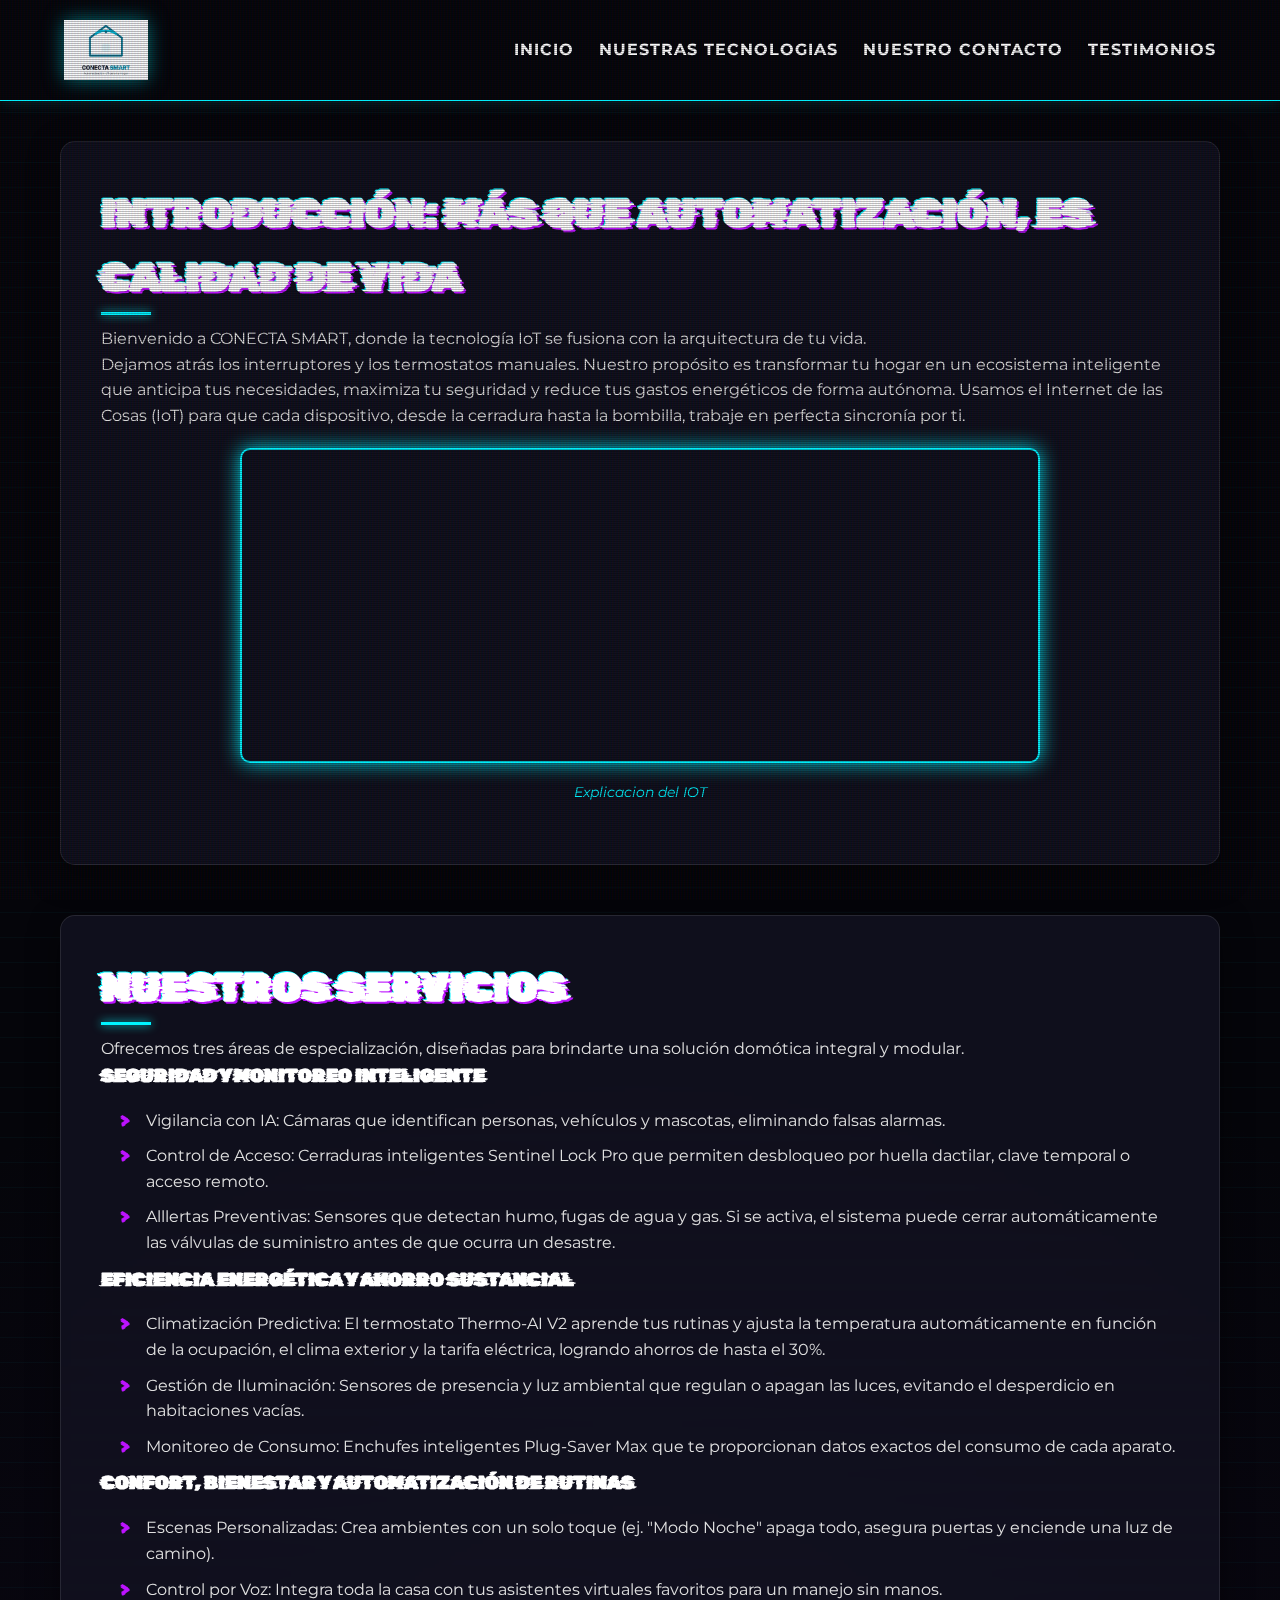
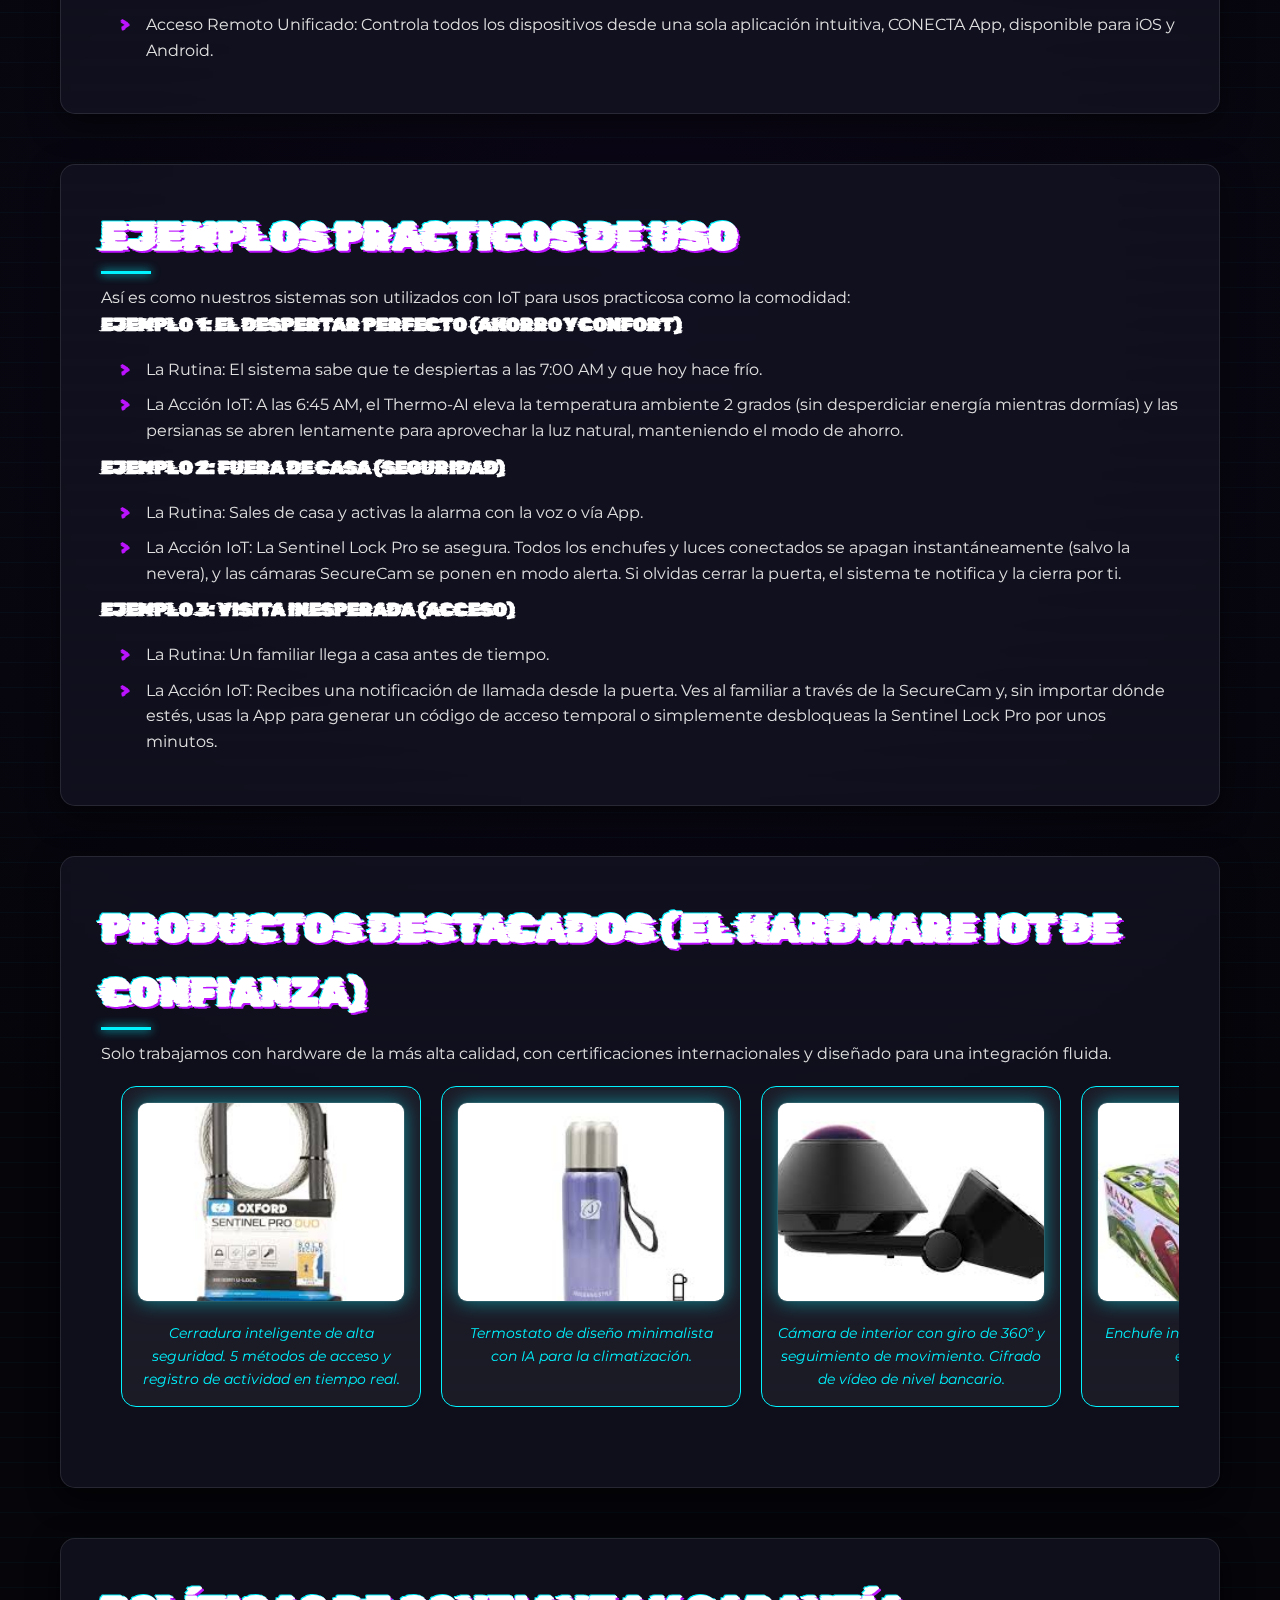
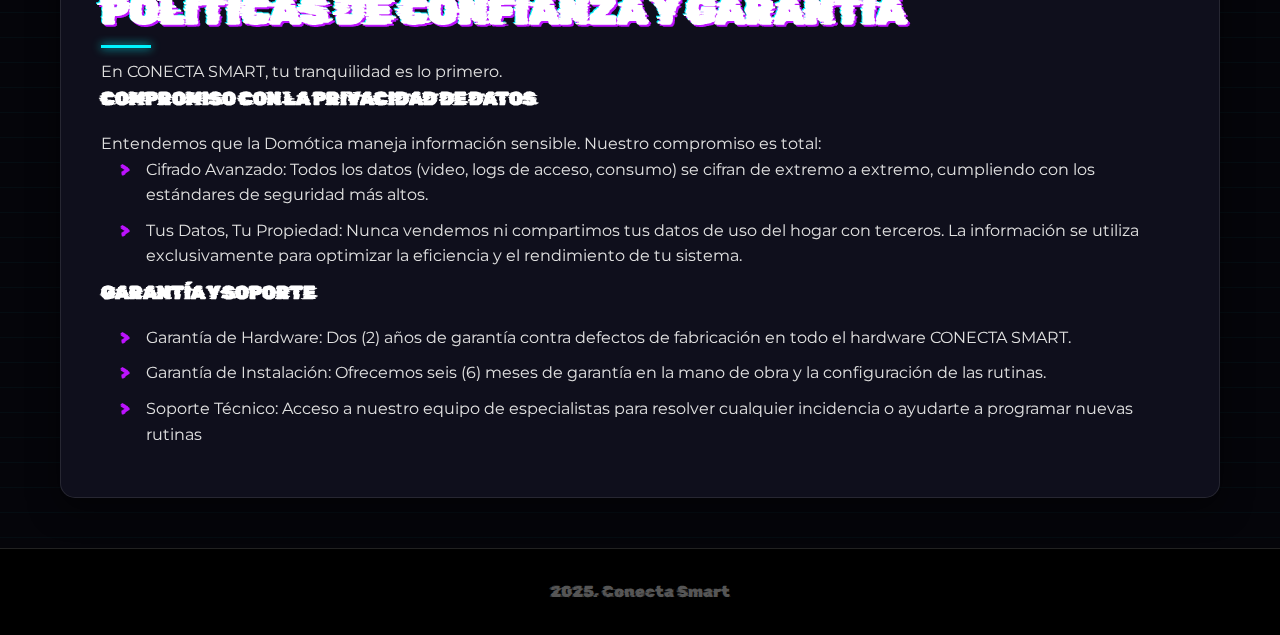
<file: index.html>
<!DOCTYPE html>
<html lang="en">
<head>
    <meta charset="UTF-8">
    <meta name="viewport" content="width=device-width, initial-scale=1.0">
    <title>Conecta smart</title>
    <link rel="icon" type="image.jpg" href="imagenes/logo.PNG"/> 
    <link rel="stylesheet" href="style.css">
    <link rel="preconnect" href="https://fonts.googleapis.com">
    <link rel="preconnect" href="https://fonts.gstatic.com" crossorigin>
    <link href="https://fonts.googleapis.com/css2?family=Montserrat:ital,wght@0,100..900;1,100..900&display=swap" rel="stylesheet">
    <link rel="preconnect" href="https://fonts.googleapis.com">
    <link rel="preconnect" href="https://fonts.gstatic.com" crossorigin>
    <link href="https://fonts.googleapis.com/css2?family=Rubik+Glitch&display=swap" rel="stylesheet">
</head>
<body>
    <header>
        <img src="imagenes/logo.PNG" alt="logo">
        <nav>
         <ul>
           <a href="index.html">Inicio</a>
           <a href="pagina 2.html">Nuestras tecnologias</a>
           <a href="formulario.html">Nuestro contacto</a>
           <a href="testimonios.html">Testimonios</a>
         </ul>
        </nav>
    </header>
    <main>
        <section class="introduccion">
        
        <h1>Introducción: Más que Automatización, es Calidad de Vida</h1>
        <p>Bienvenido a CONECTA SMART, donde la tecnología IoT se fusiona con la arquitectura de tu vida.</p>
        <p>Dejamos atrás los interruptores y los termostatos manuales. 
        Nuestro propósito es transformar tu hogar en un ecosistema inteligente que anticipa tus necesidades, 
        maximiza tu seguridad y reduce tus gastos energéticos de forma autónoma. 
        Usamos el Internet de las Cosas (IoT) para que cada dispositivo, desde la cerradura hasta la bombilla, 
        trabaje en perfecta sincronía por ti.
        </p>
        <figure>
        <iframe
           width="560"
           height="315"
           src="https://www.youtube.com/embed/5Fzsp9g75OI"
           title="YouTube video player"
           frameborder="0"
           allow="accelerometer; autoplay; clipboard-write; encrypted-media; gyroscope; picture-in-picture"
           allowfullscreen
        ></iframe>
        <figcaption>Explicacion del IOT</figcaption>
        </figure>
        </section>
        <section class="servicio">
        <h1>Nuestros Servicios</h1>
        <p>Ofrecemos tres áreas de especialización, diseñadas para brindarte una solución domótica integral y modular.</p>
        <h3>Seguridad y Monitoreo Inteligente</h3>
        <ul>
            <li>Vigilancia con IA: Cámaras que identifican personas, vehículos y mascotas, eliminando falsas alarmas.</li>
            <li>Control de Acceso: Cerraduras inteligentes Sentinel Lock Pro que permiten desbloqueo por huella dactilar, clave temporal o acceso remoto.</li>
            <li>Alllertas Preventivas: Sensores que detectan humo, fugas de agua y gas. Si se activa, el sistema puede cerrar automáticamente las válvulas de suministro antes de que ocurra un desastre.</li>
        </ul>
        <h3>Eficiencia Energética y Ahorro Sustancial</h3>
        <ul>
            <li>Climatización Predictiva: El termostato Thermo-AI V2 aprende tus rutinas y ajusta la temperatura automáticamente en función de la ocupación, el clima exterior y la tarifa eléctrica, logrando ahorros de hasta el 30%.</li>
            <li>Gestión de Iluminación: Sensores de presencia y luz ambiental que regulan o apagan las luces, evitando el desperdicio en habitaciones vacías.</li>
            <li>Monitoreo de Consumo: Enchufes inteligentes Plug-Saver Max que te proporcionan datos exactos del consumo de cada aparato.</li>
        </ul>
        <h3>Confort, Bienestar y Automatización de Rutinas</h3>
        <ul>
            <li>Escenas Personalizadas: Crea ambientes con un solo toque (ej. "Modo Noche" apaga todo, asegura puertas y enciende una luz de camino).</li>
            <li>Control por Voz: Integra toda la casa con tus asistentes virtuales favoritos para un manejo sin manos.</li>
            <li>Acceso Remoto Unificado: Controla todos los dispositivos desde una sola aplicación intuitiva, CONECTA App, disponible para iOS y Android.</li>
        </ul>
        </section>

        <section class="usos">
        <h1>Ejemplos practicos de uso</h1>
        <p>Así es como nuestros sistemas son utilizados con IoT para usos practicosa como la comodidad:</p>
        <h3>Ejemplo 1: El Despertar Perfecto (Ahorro y Confort)</h3>
        <ul>
            <li>La Rutina: El sistema sabe que te despiertas a las 7:00 AM y que hoy hace frío.</li>
            <li>La Acción IoT: A las 6:45 AM, el Thermo-AI eleva la temperatura ambiente 2 grados (sin desperdiciar energía mientras dormías) y las persianas se abren lentamente para aprovechar la luz natural, manteniendo el modo de ahorro.</li>
        </ul>
        <h3>Ejemplo 2: Fuera de Casa (Seguridad)</h3>
        <ul>
            <li>La Rutina: Sales de casa y activas la alarma con la voz o vía App.</li>
            <li>La Acción IoT: La Sentinel Lock Pro se asegura. Todos los enchufes y luces conectados se apagan instantáneamente (salvo la nevera), y las cámaras SecureCam se ponen en modo alerta. Si olvidas cerrar la puerta, el sistema te notifica y la cierra por ti.</li>
        </ul>
        <h3>Ejemplo 3: Visita Inesperada (Acceso)</h3>
        <ul>
            <li>La Rutina: Un familiar llega a casa antes de tiempo.</li>
            <li>La Acción IoT: Recibes una notificación de llamada desde la puerta. Ves al familiar a través de la SecureCam y, sin importar dónde estés, usas la App para generar un código de acceso temporal o simplemente desbloqueas la Sentinel Lock Pro por unos minutos.</li>
        </ul>
        </section>

        <section class="producto">
        <h1>Productos Destacados (El Hardware IoT de Confianza)</h1>
        <p>Solo trabajamos con hardware de la más alta calidad, con certificaciones internacionales y diseñado para una integración fluida.</p>
        <ul>
            <li>Sentinel Lock Pro</li>
            <figure>
                <img src="imagenes/sentinel.jpg" alt="sentinel">
                <figcaption>Cerradura inteligente de alta seguridad. 5 métodos de acceso y registro de actividad en tiempo real.</figcaption>
            </figure>
            <li>Thermo-AI V2</li>
            <figure>
                <img src="imagenes/termo.jpg" alt="termo">
                <figcaption>	
                    Termostato de diseño minimalista con IA para la climatización.</figcaption>
            </figure>
            <li>SecureCam 360</li>
            <figure>
                <img src="imagenes/camara.jpg" alt="camara">
                <figcaption>Cámara de interior con giro de 360º y seguimiento de movimiento. Cifrado de vídeo de nivel bancario.</figcaption>
            </figure>
            <li>Plug-Saver Max</li>
            <figure>
                <img src="imagenes/plug.jpg" alt="plug">
                <figcaption>Enchufe inteligente con medidor de energía preciso.</figcaption>
            </figure>
        </ul>
        </section>
        
        <section class="politicas">
        <h1>Políticas de Confianza y Garantía</h1>
        <p>En CONECTA SMART, tu tranquilidad es lo primero.</p>
        <h3>Compromiso con la Privacidad de Datos</h3>
        <p>Entendemos que la Domótica maneja información sensible. Nuestro compromiso es total:</p>
        <ul>
            <li>Cifrado Avanzado: Todos los datos (video, logs de acceso, consumo) se cifran de extremo a extremo, cumpliendo con los estándares de seguridad más altos.</li>
            <li>Tus Datos, Tu Propiedad: Nunca vendemos ni compartimos tus datos de uso del hogar con terceros. La información se utiliza exclusivamente para optimizar la eficiencia y el rendimiento de tu sistema.</li>
        </ul>
        <h3>Garantía y Soporte</h3>
        <ul>
            <li>Garantía de Hardware: Dos (2) años de garantía contra defectos de fabricación en todo el hardware CONECTA SMART.</li>
            <li>Garantía de Instalación: Ofrecemos seis (6) meses de garantía en la mano de obra y la configuración de las rutinas.</li>
            <li>Soporte Técnico: Acceso a nuestro equipo de especialistas para resolver cualquier incidencia o ayudarte a programar nuevas rutinas</li>
        </ul>
        </section>
    </main>
    <footer>2025. Conecta Smart</footer>
  </body>
</html>
</file>
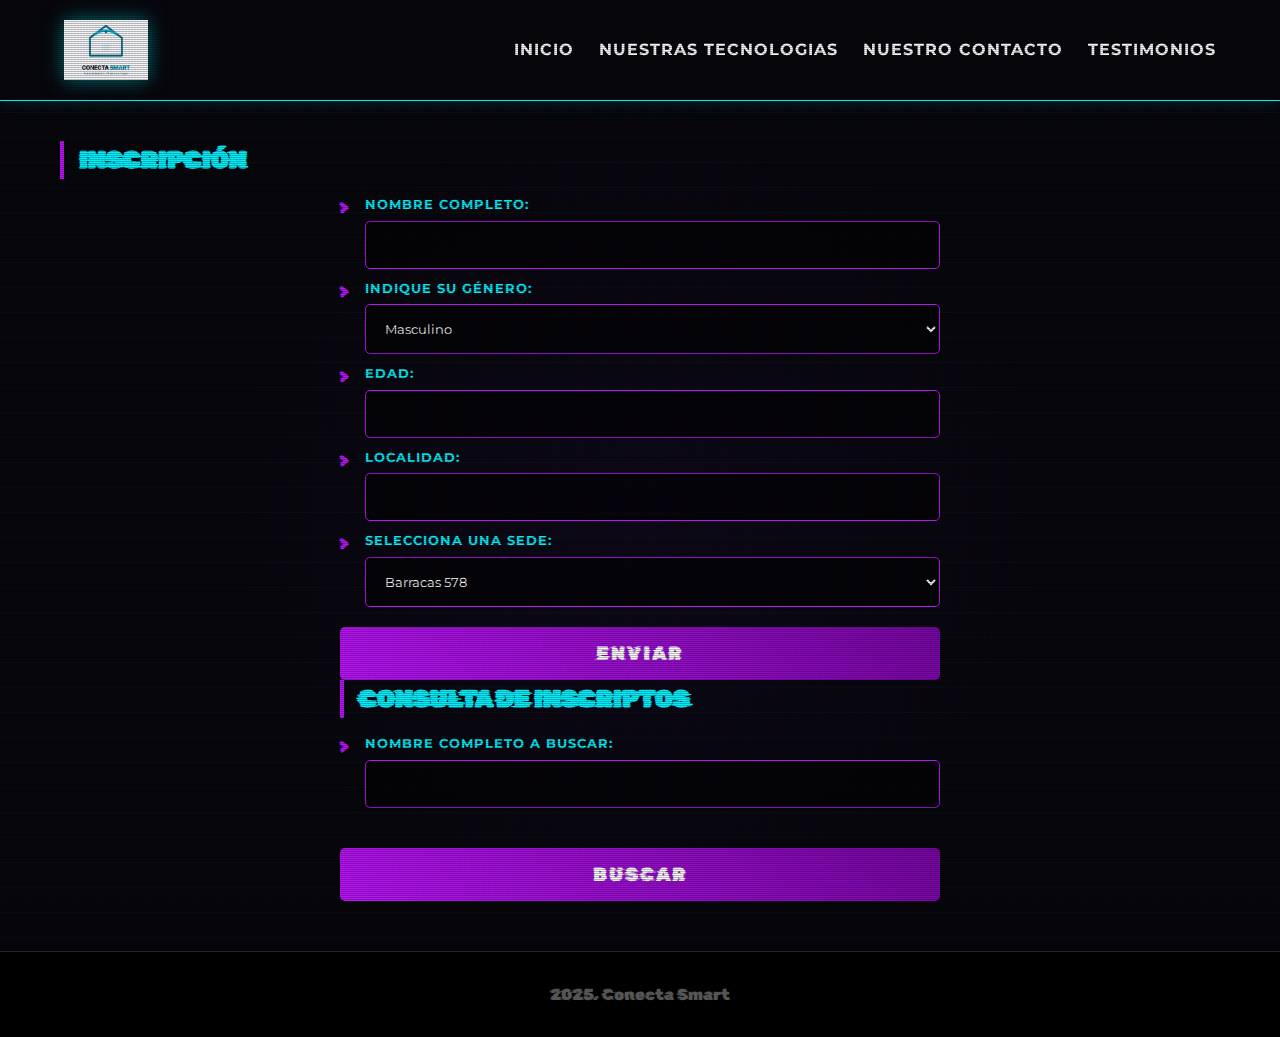
<file: formulario.html>
<!DOCTYPE html>
<html lang="en">
<head>
    <meta charset="UTF-8">
    <meta name="viewport" content="width=device-width, initial-scale=1.0">
    <title>Conecta smart</title>
    <link rel="icon" type="image.jpg" href="imagenes/logo.PNG"/> 
    <link rel="stylesheet" href="style.css">
    <link rel="preconnect" href="https://fonts.googleapis.com">
    <link rel="preconnect" href="https://fonts.gstatic.com" crossorigin>
    <link href="https://fonts.googleapis.com/css2?family=Montserrat:ital,wght@0,100..900;1,100..900&display=swap" rel="stylesheet">
    <link rel="preconnect" href="https://fonts.googleapis.com">
    <link rel="preconnect" href="https://fonts.gstatic.com" crossorigin>
    <link href="https://fonts.googleapis.com/css2?family=Rubik+Glitch&display=swap" rel="stylesheet">
</head>
<body>
    <header>
        <img src="imagenes/logo.PNG" alt="logo">
        <nav>
         <ul>
           <a href="index.html">Inicio</a>
           <a href="pagina 2.html">Nuestras tecnologias</a>
           <a href="formulario.html">Nuestro contacto</a>
           <a href="testimonios.html">Testimonios</a>
         </ul>
        </nav>
    </header>
    <main>
        <h2>Inscripción</h2>
        <form id="inscripcion" method="post" action="configuracion.php">
        <ul>   
        <li>
        <label for="name">Nombre completo:</label>
        <input type="text" id="nombre" name="Nombre" required />
        </li> 

        <li>
        <label for="genero">Indique su Género: </label>
        <select name="genero" id="genero" required>
        <option value="masculino">Masculino</option>
        <option value="femenino">Femenino</option>
        <option value="otro">Otro</option>
        </select>
        </li>

        <li>
        <label for="edad">Edad:</label>
        <input type="text" id="edad" name="Edad" required>
        </li>
        
        <li>
        <label for="localidad">Localidad:</label>
        <input type="text" id="barrio" name="ciudad" required>
        </li>

        <li>
        <label for="sede">Selecciona una Sede: </label>
        <select name="Selecciona" id="Selecciona" required>
        <option value="barracas">Barracas 578</option>
        <option value="tigre">Tigre 1244</option>
        <option value="amaru">Tupac amaru 1781</option>
        </select>
        </li>
        <button type="submit">Enviar</button>            
        </form>

        <h2>Consulta de Inscriptos</h2>
        <form id="consulta" method="post" action="configuracion2.php">
        <ul>
            <li>
            <label for="nombre_buscar">Nombre completo a buscar:</label>
            <input type="text" id="nombre_buscar" name="nombre_buscar" required />
            </li>
        </ul>
        <button type="submit">Buscar</button>
        </form>
    </main>
    <script>
        function subir(){
            let formu = document.getElementById("inscripcion");
            formu.addEventListener('submit', () =>{
                alert("Se ha enviado correctamente sus datos, Espere la respuesta")
            });
        }
        subir(); 
    </script>
    <footer>2025. Conecta Smart</footer> 
  </body>  
</html>
</file>
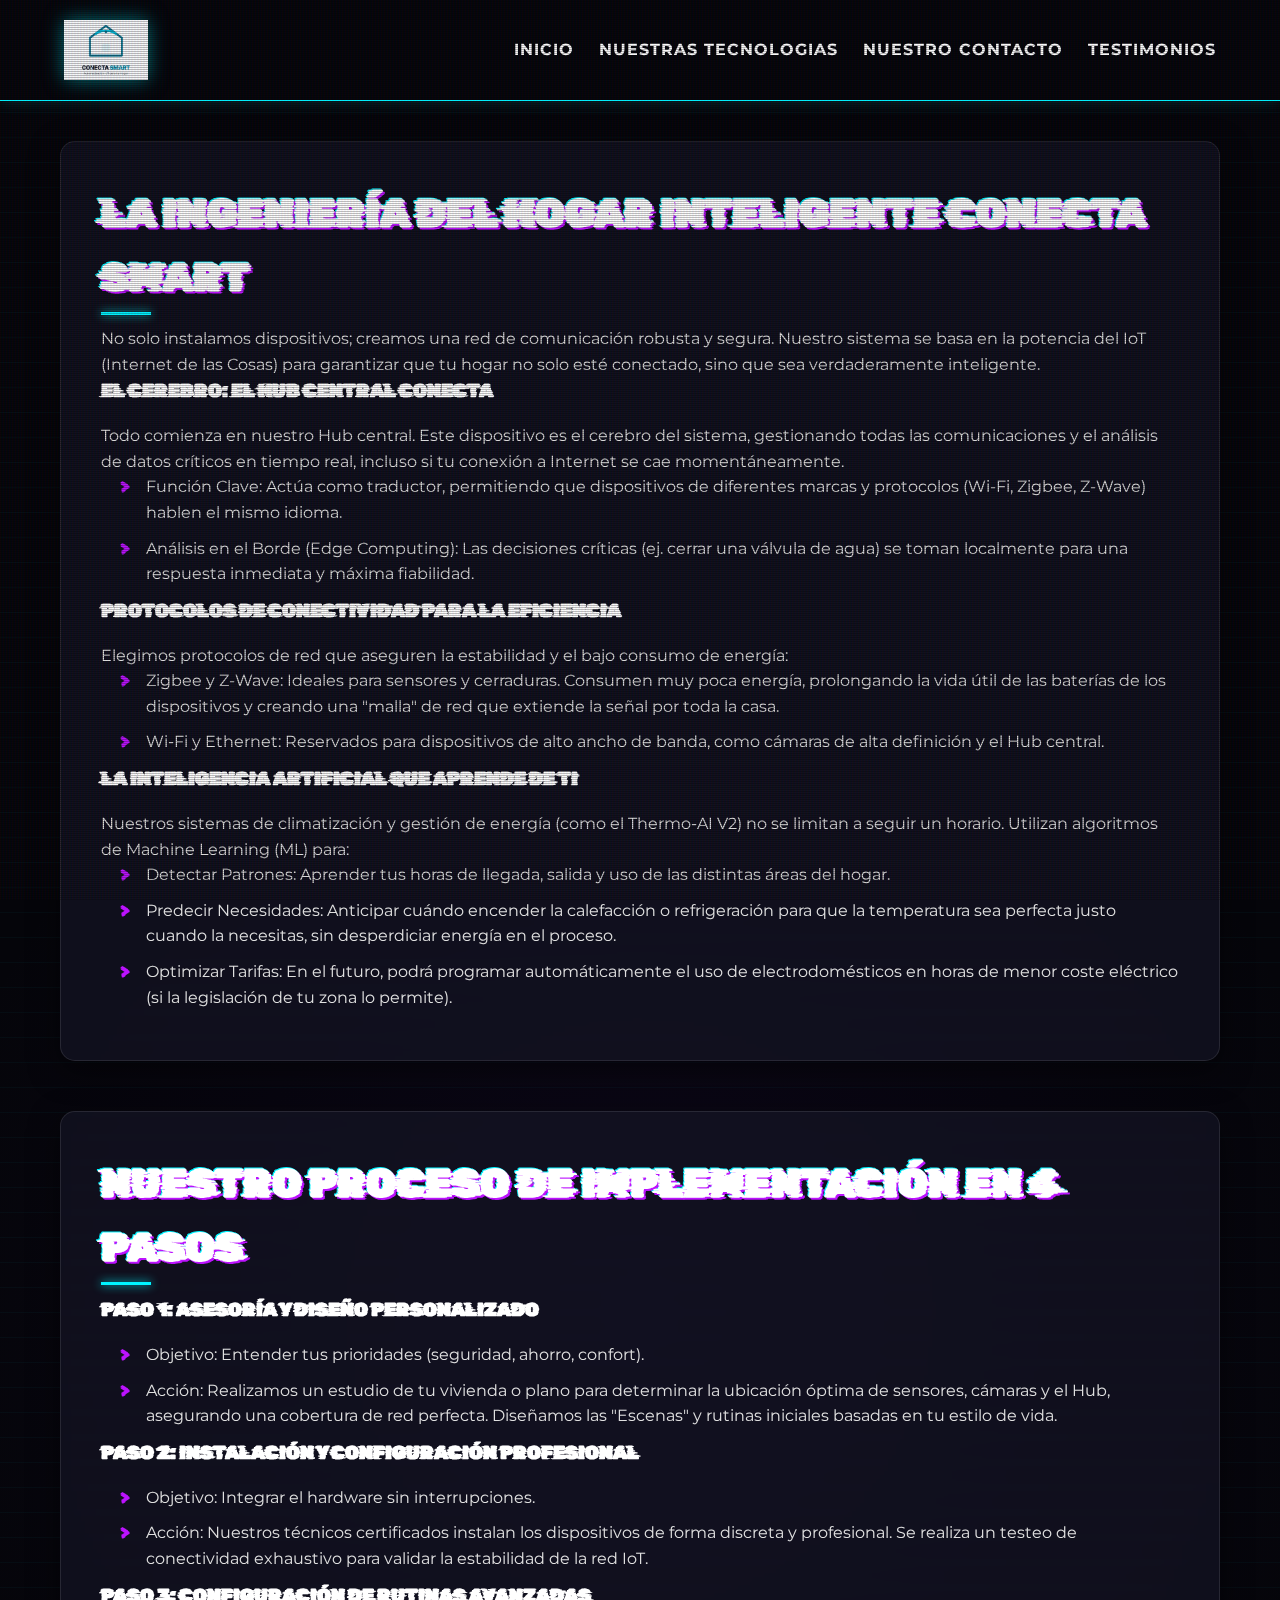
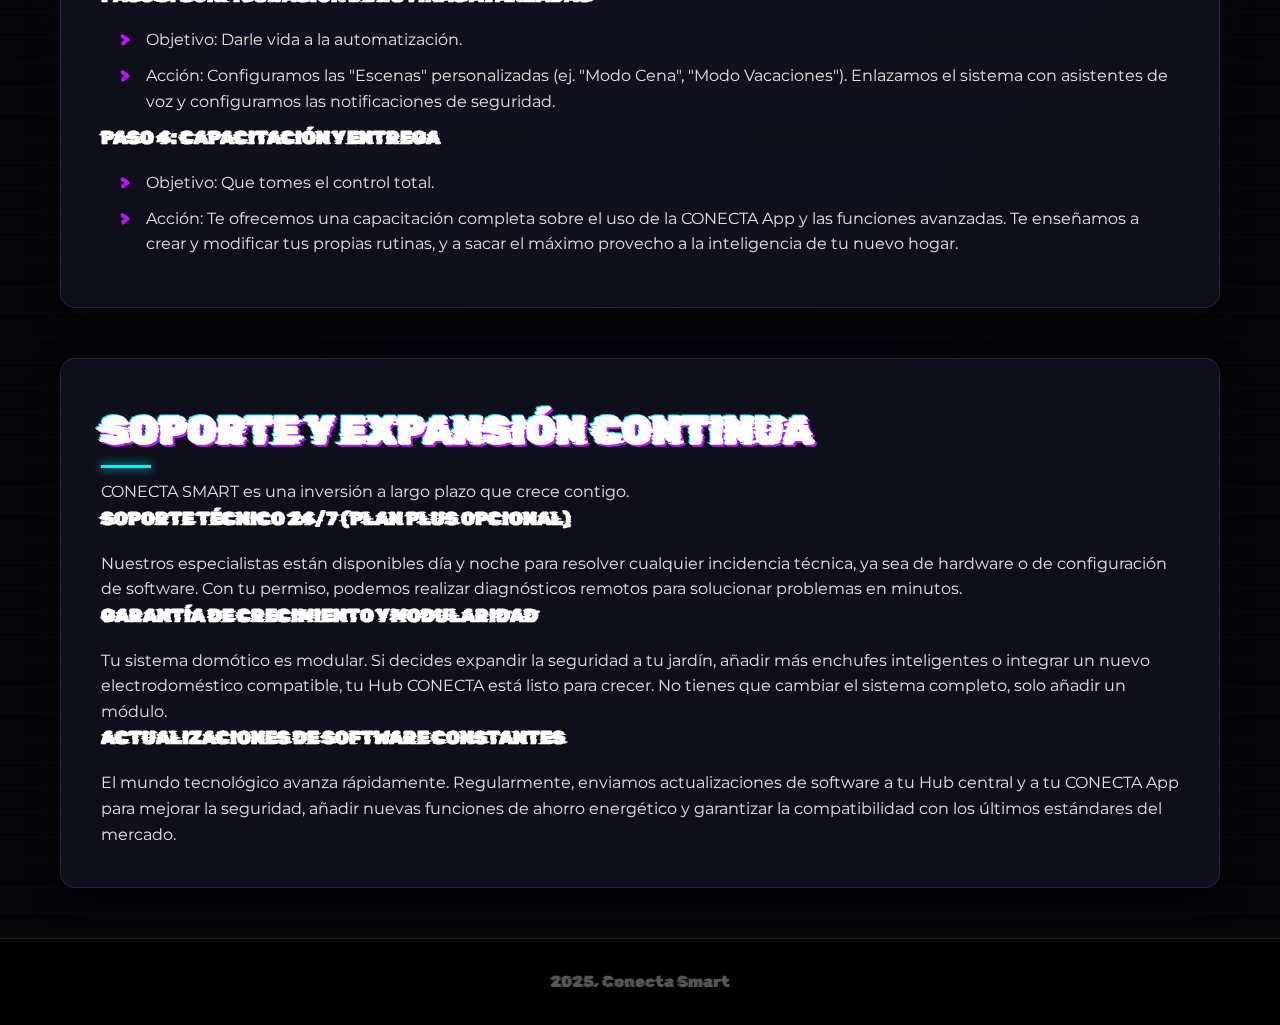
<file: pagina 2.html>
<!DOCTYPE html>
<html lang="en">
<head>
    <meta charset="UTF-8">
    <meta name="viewport" content="width=device-width, initial-scale=1.0">
    <title>Conecta Smart</title>
    <link rel="icon" type="image.jpg" href="imagenes/logo.PNG"/> 
    <link rel="stylesheet" href="style.css">
    <link rel="preconnect" href="https://fonts.googleapis.com">
    <link rel="preconnect" href="https://fonts.gstatic.com" crossorigin>
    <link href="https://fonts.googleapis.com/css2?family=Montserrat:ital,wght@0,100..900;1,100..900&display=swap" rel="stylesheet">
    <link rel="preconnect" href="https://fonts.googleapis.com">
    <link rel="preconnect" href="https://fonts.gstatic.com" crossorigin>
    <link href="https://fonts.googleapis.com/css2?family=Rubik+Glitch&display=swap" rel="stylesheet">
</head>
<body>
    <header>
        <img src="imagenes/logo.PNG" alt="logo">
        <nav>
         <ul>
           <a href="index.html">Inicio</a>
           <a href="pagina 2.html">Nuestras tecnologias</a>
           <a href="formulario.html">Nuestro contacto</a>
           <a href="testimonios.html">Testimonios</a>
         </ul>
        </nav>
    </header>
    <main>
      <section class="ingenieria">
        <h1>La Ingeniería del Hogar Inteligente CONECTA SMART</h1>
        <p>No solo instalamos dispositivos; creamos una red de comunicación robusta y segura. 
         Nuestro sistema se basa en la potencia del IoT (Internet de las Cosas) para garantizar que tu hogar no solo esté conectado, sino que sea verdaderamente inteligente.</p>
        <h3>El Cerebro: El Hub Central CONECTA</h3>
        <p>Todo comienza en nuestro Hub central. Este dispositivo es el cerebro del sistema, 
        gestionando todas las comunicaciones y el análisis de datos críticos en tiempo real, incluso si tu conexión a Internet se cae momentáneamente.</p>
        <ul>
            <li>Función Clave: Actúa como traductor, permitiendo que dispositivos de diferentes marcas y protocolos (Wi-Fi, Zigbee, Z-Wave) hablen el mismo idioma.</li>
            <li>Análisis en el Borde (Edge Computing): Las decisiones críticas (ej. cerrar una válvula de agua) se toman localmente para una respuesta inmediata y máxima fiabilidad.</li>
        </ul>
        <h3>Protocolos de Conectividad para la Eficiencia</h3>
        <p>Elegimos protocolos de red que aseguren la estabilidad y el bajo consumo de energía:</p>
        <ul>
            <li>Zigbee y Z-Wave: Ideales para sensores y cerraduras. Consumen muy poca energía, prolongando la vida útil de las baterías de los dispositivos y creando una "malla" de red que extiende la señal por toda la casa.</li>
            <li>Wi-Fi y Ethernet: Reservados para dispositivos de alto ancho de banda, como cámaras de alta definición y el Hub central.</li>
        </ul>
        <h3> La Inteligencia Artificial que Aprende de Ti</h3>
        <p>Nuestros sistemas de climatización y gestión de energía (como el Thermo-AI V2) no se limitan a seguir un horario. Utilizan algoritmos de Machine Learning (ML) para:</p>
        <ol>
            <li>Detectar Patrones: Aprender tus horas de llegada, salida y uso de las distintas áreas del hogar.</li>
            <li>Predecir Necesidades: Anticipar cuándo encender la calefacción o refrigeración para que la temperatura sea perfecta justo cuando la necesitas, sin desperdiciar energía en el proceso.</li>
            <li>Optimizar Tarifas: En el futuro, podrá programar automáticamente el uso de electrodomésticos en horas de menor coste eléctrico (si la legislación de tu zona lo permite).</li>
        </ol>
      </section>
      <section class="proceso">
        <h1>Nuestro Proceso de Implementación en 4 Pasos</h1>
        <h3>Paso 1: Asesoría y Diseño Personalizado</h3>
        <ul>
            <li>Objetivo: Entender tus prioridades (seguridad, ahorro, confort).</li>
            <li>Acción: Realizamos un estudio de tu vivienda o plano para determinar la ubicación óptima de sensores, cámaras y el Hub, asegurando una cobertura de red perfecta. Diseñamos las "Escenas" y rutinas iniciales basadas en tu estilo de vida.</li>
        </ul>
        <h3>Paso 2: Instalación y Configuración Profesional</h3>
        <ul>
            <li>Objetivo: Integrar el hardware sin interrupciones.</li>
            <li>Acción: Nuestros técnicos certificados instalan los dispositivos de forma discreta y profesional. Se realiza un testeo de conectividad exhaustivo para validar la estabilidad de la red IoT.</li>
        </ul>
        <h3>Paso 3: Configuración de Rutinas Avanzadas</h3>
        <ul>
            <li>Objetivo: Darle vida a la automatización.</li>
            <li>Acción: Configuramos las "Escenas" personalizadas (ej. "Modo Cena", "Modo Vacaciones"). Enlazamos el sistema con asistentes de voz y configuramos las notificaciones de seguridad.</li>
        </ul>
        <h3>Paso 4: Capacitación y Entrega</h3>
        <ul>
            <li>Objetivo: Que tomes el control total.</li>
            <li>Acción: Te ofrecemos una capacitación completa sobre el uso de la CONECTA App y las funciones avanzadas. Te enseñamos a crear y modificar tus propias rutinas, y a sacar el máximo provecho a la inteligencia de tu nuevo hogar.</li>
        </ul>
   </section>
      <section class="soporte">
        <h1>Soporte y Expansión Continua</h1>
        <p>CONECTA SMART es una inversión a largo plazo que crece contigo.</p>
        <h3>Soporte Técnico 24/7 (Plan Plus Opcional)</h3>
        <p>Nuestros especialistas están disponibles día y noche para resolver cualquier incidencia técnica, ya sea de hardware o de configuración de software. Con tu permiso, podemos realizar diagnósticos remotos para solucionar problemas en minutos.</p>
        <h3>Garantía de Crecimiento y Modularidad</h3>
        <p>Tu sistema domótico es modular. Si decides expandir la seguridad a tu jardín, añadir más enchufes inteligentes o integrar un nuevo electrodoméstico compatible, tu Hub CONECTA está listo para crecer. No tienes que cambiar el sistema completo, solo añadir un módulo.</p>
        <h3>Actualizaciones de Software Constantes</h3>
        <p>El mundo tecnológico avanza rápidamente. Regularmente, enviamos actualizaciones de software a tu Hub central y a tu CONECTA App para mejorar la seguridad, añadir nuevas funciones de ahorro energético y garantizar la compatibilidad con los últimos estándares del mercado.</p>
      </section>
    </main>
    <footer>2025. Conecta Smart</footer>
</body>
</html>
</file>
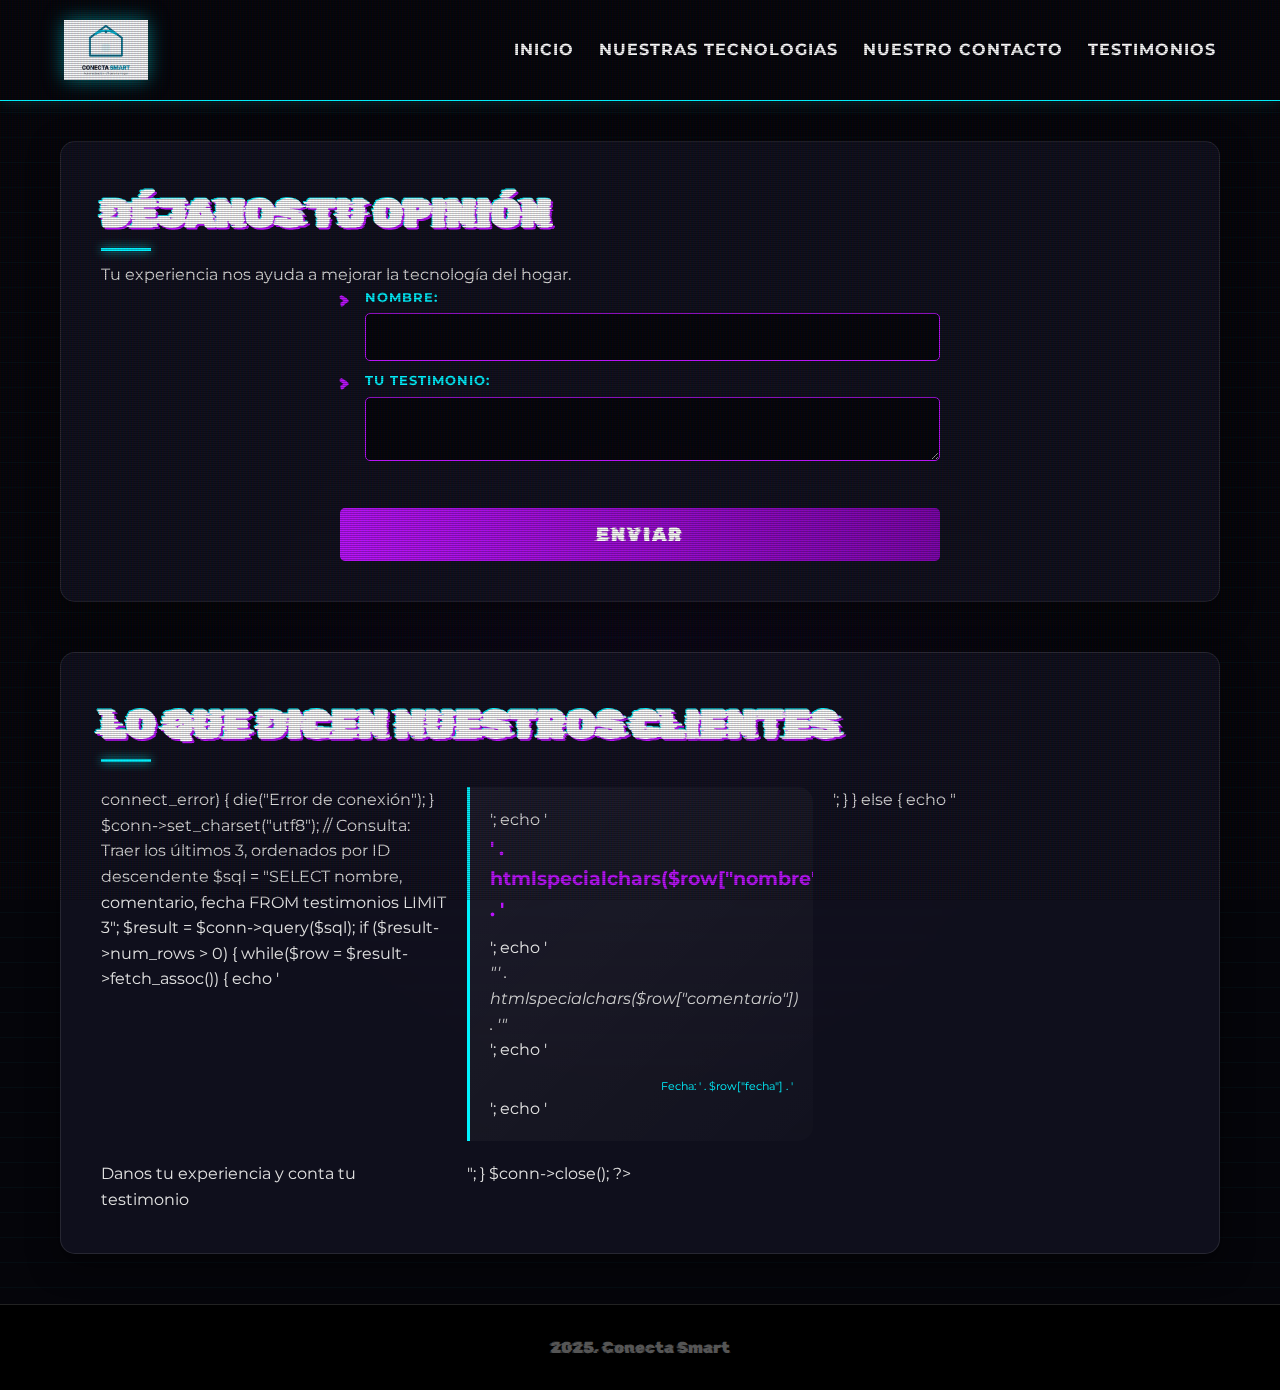
<file: testimonios.html>
<!DOCTYPE html>
<html lang="es">
<head>
    <meta charset="UTF-8">
    <meta name="viewport" content="width=device-width, initial-scale=1.0">
    <title>Testimonios - Conecta Smart</title>
    <link rel="icon" type="image.jpg" href="imagenes/logo.PNG"/> 
    <link rel="stylesheet" href="style.css">
    <link rel="preconnect" href="https://fonts.googleapis.com">
    <link rel="preconnect" href="https://fonts.gstatic.com" crossorigin>
    <link href="https://fonts.googleapis.com/css2?family=Montserrat:ital,wght@0,100..900;1,100..900&display=swap" rel="stylesheet">
    <link rel="preconnect" href="https://fonts.googleapis.com">
    <link rel="preconnect" href="https://fonts.gstatic.com" crossorigin>
    <link href="https://fonts.googleapis.com/css2?family=Rubik+Glitch&display=swap" rel="stylesheet">
</head>
<body>
    <header>
        <img src="imagenes/logo.PNG" alt="logo">
        <nav>
         <ul>
           <a href="index.html">Inicio</a>
           <a href="pagina 2.html">Nuestras tecnologias</a>
           <a href="formulario.html">Nuestro contacto</a>
           <a href="testimonios.html">Testimonios</a> </ul>
        </nav>
    </header>

    <main>
        <section class="formulario-testimonio">
            <h1>Déjanos tu Opinión</h1>
            <p>Tu experiencia nos ayuda a mejorar la tecnología del hogar.</p>
            
            <form action="guardar_testimonio.php" method="POST">
                <ul>
                    <li>
                        <label for="nombre">Nombre:</label>
                        <input type="text" id="nombre" name="nombre" required>
                    </li>
                    <li>
                        <label for="comentario">Tu testimonio:</label>
                        <textarea id="comentario" name="comentario" required ></textarea>
                    </li>
                </ul>
                <button type="submit">enviar</button>
            </form>
        </section>

        <section class="lista-testimonios">
            <h1>Lo que dicen nuestros clientes</h1>
            <div class="contenedor-testimonios">
                
                <?php
                // Conexión rápida para LEER los datos (basado en tu config actual)
                $conn = new mysqli("localhost", "root", "", "usuarios");
                if ($conn->connect_error) { die("Error de conexión"); }
                $conn->set_charset("utf8");

                // Consulta: Traer los últimos 3, ordenados por ID descendente
                $sql = "SELECT nombre, comentario, fecha FROM testimonios LIMIT 3";
                $result = $conn->query($sql);

                if ($result->num_rows > 0) {
                    while($row = $result->fetch_assoc()) {
                        echo '<div class="testimonio-card">';
                        echo '<h4>' . htmlspecialchars($row["nombre"]) . '</h4>';
                        echo '<p>"' . htmlspecialchars($row["comentario"]) . '"</p>';
                        echo '<small>Fecha: ' . $row["fecha"] . '</small>';
                        echo '</div>';
                    }
                } else {
                    echo "<p>Danos tu experiencia y conta tu testimonio</p>";
                }
                $conn->close();
                ?>

            </div>
        </section>
    </main>

    <footer>2025. Conecta Smart</footer>
</body>
</html>
</file>
<file: style.css>
/* =========================================
   1. VARIABLES Y RESETEO FUTURISTA
   ========================================= */
:root {
    --bg-deep: #05050a;
    --bg-panel: rgba(20, 20, 35, 0.7);
    --neon-cyan: #00f3ff;
    --neon-purple: #bc13fe;
    --text-main: #e0e0e0;
    --glass-border: 1px solid rgba(255, 255, 255, 0.1);
    --font-title: 'Rubik Glitch', cursive;
    --font-body: 'Montserrat', sans-serif;
    --transition-speed: 0.4s;
}

* {
    box-sizing: border-box;
    margin: 0;
    padding: 0;
}

body {
    background-color: var(--bg-deep);
    background-image: 
        radial-gradient(circle at 50% 50%, rgba(76, 29, 149, 0.1) 0%, transparent 50%),
        linear-gradient(0deg, transparent 24%, rgba(0, 243, 255, 0.03) 25%, rgba(0, 243, 255, 0.03) 26%, transparent 27%, transparent 74%, rgba(0, 243, 255, 0.03) 75%, rgba(0, 243, 255, 0.03) 76%, transparent 77%, transparent);
    background-size: 100% 100%, 50px 50px; /* Efecto rejilla sci-fi */
    color: var(--text-main);
    font-family: var(--font-body);
    line-height: 1.6;
    overflow-x: hidden;
}

/* =========================================
   2. HEADER Y NAVEGACIÓN (HUD STYLE)
   ========================================= */
header {
    display: flex;
    justify-content: space-between;
    align-items: center;
    padding: 20px 5%;
    background: rgba(5, 5, 10, 0.8);
    backdrop-filter: blur(10px);
    border-bottom: 1px solid var(--neon-cyan);
    box-shadow: 0 0 15px rgba(0, 243, 255, 0.2);
    position: sticky;
    top: 0;
    z-index: 1000;
}

header img {
    height: 60px;
    filter: drop-shadow(0 0 5px var(--neon-cyan));
    transition: transform var(--transition-speed);
}

header img:hover {
    transform: scale(1.1) rotate(2deg);
}

nav ul {
    display: flex;
    gap: 25px;
    list-style: none;
}

nav a {
    text-decoration: none;
    color: white;
    font-family: var(--font-body);
    font-weight: 700;
    text-transform: uppercase;
    letter-spacing: 1px;
    position: relative;
    transition: color var(--transition-speed);
}

nav a::before {
    content: '';
    position: absolute;
    bottom: -5px;
    left: 0;
    width: 0;
    height: 2px;
    background: var(--neon-purple);
    transition: width var(--transition-speed);
    box-shadow: 0 0 10px var(--neon-purple);
}

nav a:hover {
    color: var(--neon-cyan);
    text-shadow: 0 0 8px var(--neon-cyan);
}

nav a:hover::before {
    width: 100%;
}

/* =========================================
   3. TIPOGRAFÍA Y TÍTULOS
   ========================================= */
h1, h2, h3 {
    font-family: var(--font-title);
    color: white;
    text-transform: uppercase;
    margin-bottom: 1rem;
}

h1 {
    font-size: 2.5rem;
    text-shadow: 2px 2px 0px var(--neon-purple), -1px -1px 0 var(--neon-cyan);
    animation: glitch 3s infinite alternate;
}

h2 {
    color: var(--neon-cyan);
    border-left: 4px solid var(--neon-purple);
    padding-left: 15px;
}

@keyframes glitch {
    0% { transform: skew(0deg); }
    20% { transform: skew(-2deg); }
    40% { transform: skew(2deg); }
    100% { transform: skew(0deg); }
}

/* =========================================
   4. LAYOUT PRINCIPAL Y SECCIONES
   ========================================= */
main {
    max-width: 1200px;
    margin: 40px auto;
    padding: 0 20px;
}

section {
    background: var(--bg-panel);
    margin-bottom: 50px;
    padding: 40px;
    border-radius: 15px;
    border: var(--glass-border);
    backdrop-filter: blur(5px);
    box-shadow: 0 10px 30px rgba(0,0,0,0.5);
    transition: transform var(--transition-speed), box-shadow var(--transition-speed);
}

section:hover {
    transform: translateY(-5px);
    box-shadow: 0 0 20px rgba(188, 19, 254, 0.2);
    border-color: var(--neon-purple);
}

/* Video Container */
figure {
    margin: 20px 0;
    text-align: center;
}

iframe {
    border: 2px solid var(--neon-cyan);
    box-shadow: 0 0 20px var(--neon-cyan);
    border-radius: 10px;
    width: 100%;
    max-width: 800px;
}

figcaption {
    color: var(--neon-cyan);
    font-size: 0.9rem;
    margin-top: 10px;
    font-style: italic;
}

/* =========================================
   5. LISTAS Y SERVICIOS
   ========================================= */
ul, ol {
    padding-left: 20px;
}

li {
    margin-bottom: 10px;
    list-style-type: none;
    position: relative;
    padding-left: 25px;
}

li::before {
    content: '>';
    position: absolute;
    left: 0;
    color: var(--neon-purple);
    font-weight: bold;
    font-family: var(--font-title);
}

/* =========================================
   6. CARRUSEL DE PRODUCTOS (Scroll Snap)
   ========================================= */
/* Truco para hacer que la lista de productos sea un carrusel horizontal */
.producto ul {
    display: flex;
    overflow-x: auto;
    scroll-snap-type: x mandatory;
    gap: 20px;
    padding-bottom: 20px;
    /* Ocultar barra de scroll fea pero mantener funcionalidad */
    scrollbar-width: thin;
    scrollbar-color: var(--neon-purple) var(--bg-deep);
}

.producto ul::-webkit-scrollbar {
    height: 8px;
}
.producto ul::-webkit-scrollbar-track {
    background: var(--bg-deep);
}
.producto ul::-webkit-scrollbar-thumb {
    background-color: var(--neon-purple);
    border-radius: 4px;
}

/* El HTML tiene estructura LI -> FIGURE. Vamos a agrupar visualmente */
.producto li {
    display: none; /* Ocultamos el texto suelto del LI para usar el figcaption */
}

/* Convertimos las figuras en TARJETAS del carrusel */
.producto figure {
    flex: 0 0 300px; /* Ancho fijo por tarjeta */
    scroll-snap-align: center;
    background: rgba(255, 255, 255, 0.05);
    border: 1px solid var(--neon-cyan);
    border-radius: 15px;
    padding: 15px;
    transition: transform 0.3s ease;
    display: flex;
    flex-direction: column;
    align-items: center;
}

.producto figure:hover {
    transform: scale(1.05);
    background: rgba(0, 243, 255, 0.1);
}

.producto img {
    width: 100%;
    height: 200px;
    object-fit: cover;
    border-radius: 10px;
    margin-bottom: 10px;
    border: 1px solid rgba(255,255,255,0.1);
}

/* =========================================
   7. FORMULARIOS (Inscripción & Testimonios)
   ========================================= */
form {
    display: grid;
    gap: 20px;
    max-width: 600px;
    margin: 0 auto;
}

form ul {
    padding: 0;
}

label {
    display: block;
    color: var(--neon-cyan);
    margin-bottom: 5px;
    font-weight: bold;
    text-transform: uppercase;
    font-size: 0.8rem;
    letter-spacing: 1px;
}

input, select, textarea {
    width: 100%;
    padding: 15px;
    background: rgba(0, 0, 0, 0.6);
    border: 1px solid var(--neon-purple);
    color: white;
    font-family: var(--font-body);
    border-radius: 5px;
    outline: none;
    transition: all 0.3s ease;
}

input:focus, select:focus, textarea:focus {
    border-color: var(--neon-cyan);
    box-shadow: 0 0 15px rgba(0, 243, 255, 0.4);
    background: rgba(0, 0, 0, 0.8);
}

button[type="submit"] {
    background: linear-gradient(45deg, var(--neon-purple), #7a04a8);
    color: white;
    border: none;
    padding: 15px 30px;
    font-family: var(--font-title);
    font-size: 1.2rem;
    text-transform: uppercase;
    letter-spacing: 2px;
    cursor: pointer;
    border-radius: 5px;
    transition: all 0.3s ease;
    position: relative;
    overflow: hidden;
    margin-top: 10px;
    width: 100%;
}

button[type="submit"]:hover {
    background: linear-gradient(45deg, var(--neon-cyan), #0099a8);
    box-shadow: 0 0 20px var(--neon-cyan);
    transform: scale(1.02);
    color: #000;
}

/* =========================================
   8. TARJETAS DE TESTIMONIOS Y RESULTADOS
   ========================================= */
.contenedor-testimonios {
    display: grid;
    grid-template-columns: repeat(auto-fit, minmax(280px, 1fr));
    gap: 20px;
    margin-top: 30px;
}

.testimonio-card, .datos {
    background: linear-gradient(135deg, rgba(255,255,255,0.05) 0%, rgba(255,255,255,0.01) 100%);
    border-left: 3px solid var(--neon-cyan);
    padding: 20px;
    border-radius: 0 15px 15px 0;
    position: relative;
}

.testimonio-card h4 {
    color: var(--neon-purple);
    margin-bottom: 10px;
    font-size: 1.2rem;
}

.testimonio-card p {
    font-style: italic;
    color: #ccc;
}

.testimonio-card small {
    display: block;
    margin-top: 15px;
    color: var(--neon-cyan);
    font-size: 0.7rem;
    text-align: right;
}

/* Mensajes de Error/Exito PHP */
.error h3 { color: red; text-shadow: 0 0 5px red; }
.datos h3 { color: var(--neon-cyan); }

/* =========================================
   9. FOOTER
   ========================================= */
footer {
    text-align: center;
    padding: 30px;
    background: black;
    color: #555;
    border-top: 1px solid #222;
    font-family: var(--font-title);
    margin-top: 50px;
}
/* =========================================
   10. ANIMACIONES AVANZADAS (MODO ULTRA)
   ========================================= */

/* --- Efecto de Levitación Antigravedad --- */
@keyframes float {
    0% { transform: translateY(0px) rotate(0deg); }
    50% { transform: translateY(-15px) rotate(1deg); box-shadow: 0 20px 40px rgba(0, 243, 255, 0.2); }
    100% { transform: translateY(0px) rotate(0deg); }
}

/* Aplicar levitación a las imágenes de productos y al logo */
.producto img, header img {
    animation: float 6s ease-in-out infinite;
    /* Un filtro sutil para que parezcan hologramas */
    filter: drop-shadow(0 0 10px rgba(0, 243, 255, 0.5));
}

/* --- Efecto de Escaneo Láser (CRT Scanline) --- */
body::after {
    content: " ";
    display: block;
    position: fixed;
    top: 0;
    left: 0;
    bottom: 0;
    right: 0;
    background: linear-gradient(rgba(18, 16, 16, 0) 50%, rgba(0, 0, 0, 0.25) 50%), 
                linear-gradient(90deg, rgba(255, 0, 0, 0.06), rgba(0, 255, 0, 0.02), rgba(0, 0, 255, 0.06));
    z-index: 9999;
    background-size: 100% 2px, 3px 100%;
    pointer-events: none; /* Permite hacer clic a través del efecto */
}

/* --- Tarjetas 3D Interactivas --- */
.testimonio-card, .producto figure {
    transition: all 0.5s cubic-bezier(0.175, 0.885, 0.32, 1.275); /* Efecto rebote suave */
    position: relative;
    overflow: hidden;
}

.testimonio-card:hover, .producto figure:hover {
    transform: scale(1.05) translateY(-10px) perspective(1000px) rotateX(5deg);
    background: rgba(20, 20, 35, 0.9);
    border-color: var(--neon-cyan);
    box-shadow: 0 0 30px var(--neon-cyan), inset 0 0 20px rgba(188, 19, 254, 0.2);
    z-index: 10;
}

/* --- Efecto de "Carga de Energía" en Botones --- */
button[type="submit"]::before {
    content: '';
    position: absolute;
    top: 0;
    left: -100%;
    width: 100%;
    height: 100%;
    background: linear-gradient(90deg, transparent, rgba(255, 255, 255, 0.8), transparent);
    transition: 0.5s;
}

button[type="submit"]:hover::before {
    left: 100%; /* El brillo cruza el botón al pasar el mouse */
}

/* --- Títulos con Efecto Cyberpunk --- */
h1 {
    position: relative;
}

h1::after {
    content: attr(data-text); /* Requiere que agregues data-text="Titulo" en HTML si quieres duplicarlo, o usa este truco visual: */
    content: '';
    position: absolute;
    left: 0;
    bottom: -5px;
    width: 50px;
    height: 3px;
    background-color: var(--neon-cyan);
    box-shadow: 0 0 10px var(--neon-cyan);
    animation: barra-carga 2s infinite ease-in-out;
}

@keyframes barra-carga {
    0% { width: 0%; opacity: 0; }
    50% { width: 30%; opacity: 1; }
    100% { width: 0%; opacity: 0; left: 30%; }
}

/* --- Scrollbar del Futuro --- */
::-webkit-scrollbar {
    width: 10px;
    background: #000;
}

::-webkit-scrollbar-thumb {
    background: linear-gradient(var(--neon-purple), var(--neon-cyan));
    border-radius: 5px;
    border: 2px solid #000;
}

::-webkit-scrollbar-thumb:hover {
    background: var(--neon-cyan);
    box-shadow: 0 0 15px var(--neon-cyan);
}
* =========================================
   11. RESPONSIVE DESIGN (CELULARES)
   ========================================= */
@media (max-width: 768px) {
    
    /* 1. Header Vertical */
    header {
        flex-direction: column;
        padding: 15px;
        text-align: center;
    }

    header img {
        margin-bottom: 15px; /* Espacio bajo el logo */
    }

    nav ul {
        flex-direction: column; /* Menú lista vertical */
        gap: 15px;
        padding: 0;
        width: 100%;
    }

    nav a {
        display: block;
        padding: 10px;
        background: rgba(255, 255, 255, 0.05); /* Fondo suave para tocar facil */
        border-radius: 5px;
    }

    /* 2. Textos más legibles */
    h1 {
        font-size: 1.8rem; /* Achicamos el título gigante */
        word-wrap: break-word; /* Evita que se salga de la pantalla */
    }

    section {
        padding: 20px; /* Menos relleno para ganar espacio */
        margin-bottom: 30px;
    }

    /* 3. Video Youtube Ajustable */
    iframe {
        height: 200px; /* Altura fija menor para celular */
    }

    /* 4. Ajuste visual del carrusel */
    .producto figure {
        flex: 0 0 85%; /* En celular, la tarjeta ocupa casi todo el ancho */
    }
    
    /* 5. Eliminar efectos 3D pesados en movil (opcional, mejora rendimiento) */
    .testimonio-card:hover, .producto figure:hover {
        transform: scale(1.02); /* Efecto más sutil */
    }

}
</file>
